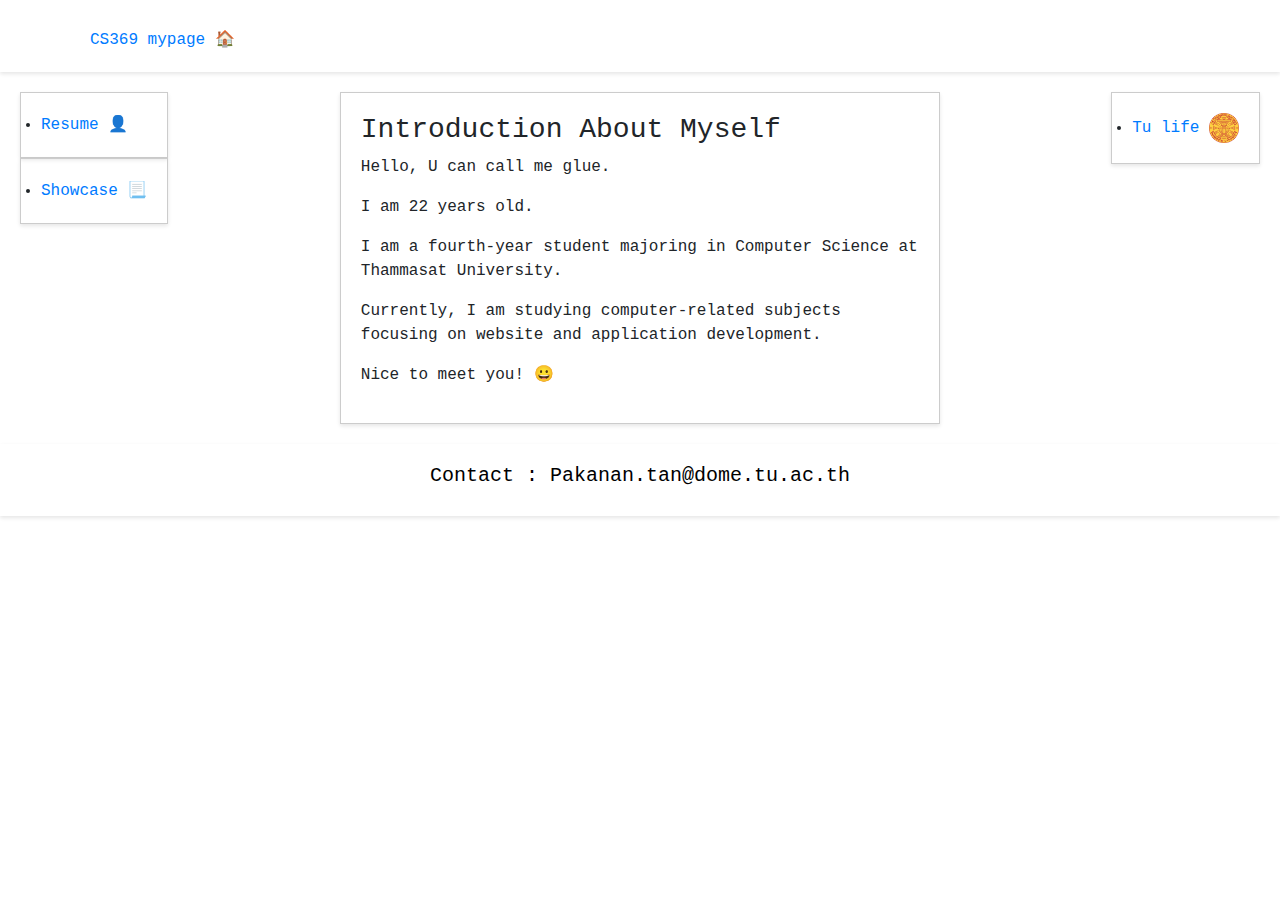
<file: index.html>
<!DOCTYPE html>
<html lang="en">
<head>
  <meta charset="UTF-8">
  <meta name="viewport" content="width=device-width, initial-scale=1.0">
  <title>My Page</title>
  <link rel="stylesheet" href="https://stackpath.bootstrapcdn.com/bootstrap/4.5.2/css/bootstrap.min.css">
  <link rel="stylesheet" href="style.css">
</head>
<body>
    <header>
        <div class="container"> 
          <h1></h1>
          <nav>
            <ul>
              <li><a href="index.html">CS369 mypage &#127968</a></li>
            </ul>
          </nav>
        </div>
      </header>
      <Main>
      
        <div class="center">

          <section>
            <li><a href="resume.html">Resume &#128100</a></li>
          </section>

          <section>
            <li><a href="showcase.html">Showcase &#128195</a></li>
          </section>

        </div>
        <div class="left-column"id="home">
          <section>
            <h3>Introduction About Myself</h3>
            <p>Hello, U can call me glue.</p>
            <p>I am 22 years old.</p>
            <p>I am a fourth-year student majoring in Computer Science at Thammasat University.</p>
            <p>Currently, I am studying computer-related subjects focusing on website and application development.</p>
            <p>Nice to meet you! &#128512; </p> <!-- ใส่ emoji -->
          </section>
          
        </div>
        <div class="right-colum">
          <section>
            <li><a href="tulife.html">Tu life <img src="images/tu.png" alt="" width="30" height="30"> </a></li>
          </section>
        </div>




    </Main>
  <footer>
    <div class="container">
      <h5>Contact : Pakanan.tan@dome.tu.ac.th</h5>
    </div>
  </footer>
  
  <script src="https://code.jquery.com/jquery-3.5.1.slim.min.js"></script>
  <script src="https://cdn.jsdelivr.net/npm/@popperjs/core@2.5.3/dist/umd/popper.min.js"></script>
  <script src="https://stackpath.bootstrapcdn.com/bootstrap/4.5.2/js/bootstrap.min.js"></script>
</body>
</html>
</file>
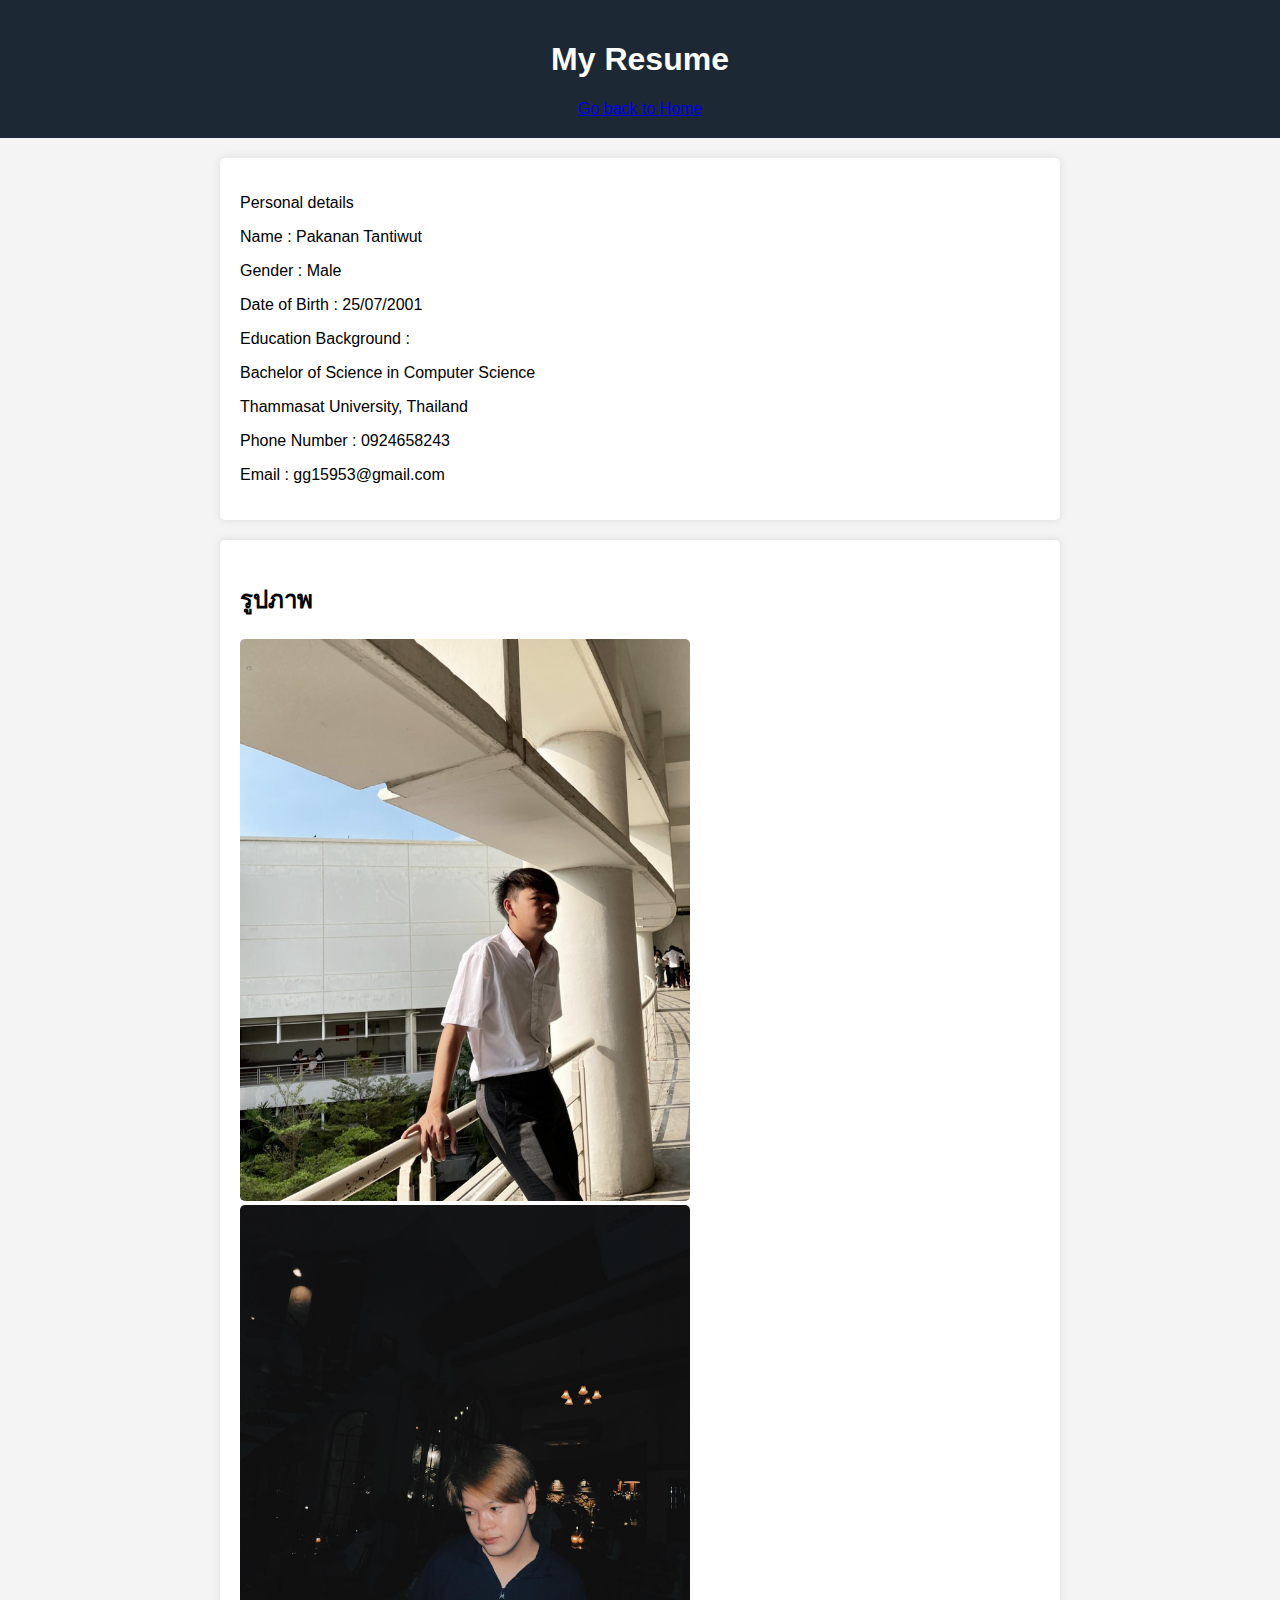
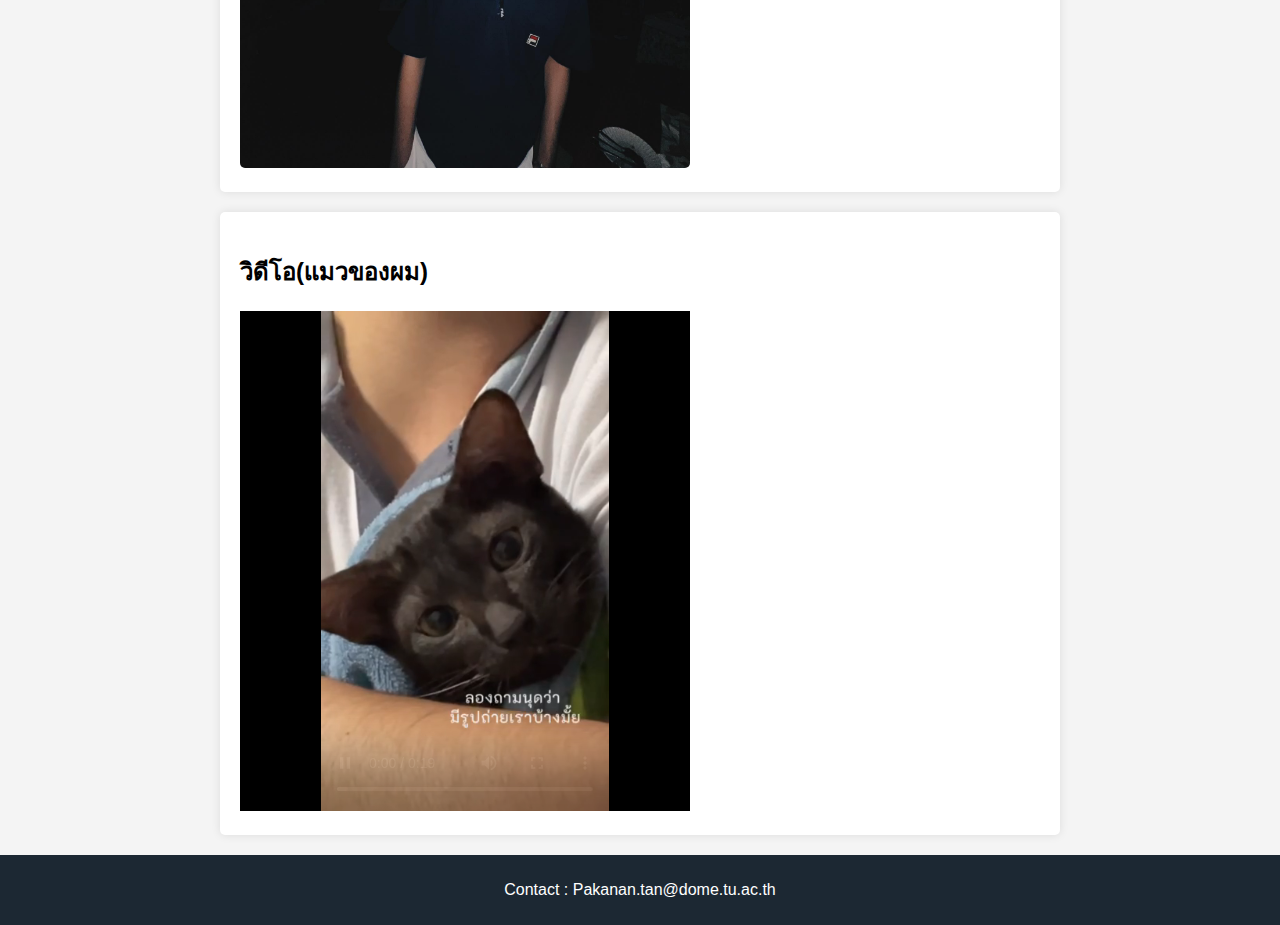
<file: resume.html>
<!DOCTYPE html>
<html lang="en">
<head>
    <meta charset="UTF-8">
    <meta name="viewport" content="width=device-width, initial-scale=1.0">
    <title>แนะนำตัว</title>
    <link rel="stylesheet" href="style1.css">
</head>
<body>
    <header>
        <h1>My Resume</h1>
        <a href="index.html">Go back to Home</a>
    </header>
    
    <section id="about-me">
        
        <p>Personal details</p>
        <p>Name : Pakanan Tantiwut</p>
        <p>Gender : Male</p>
        <p>Date of Birth : 25/07/2001</p>
        <p>Education Background :</p>
        <p>Bachelor of Science in Computer Science</p>
        <p>Thammasat University, Thailand</p>
        <p>Phone Number : 0924658243</p>
        <p>Email : gg15953@gmail.com</p>
    </section>

    <section id="media">
        <h2>รูปภาพ</h2>
        <img src="images/profile.jpg"width="450" height="500" alt="รูปภาพของฉัน">
        <img src="images/me.jpg"width="450" height="500" alt="รูปภาพของฉัน">
    </section>
    <section id="media">
        <h2>วิดีโอ(แมวของผม)</h2>
        <iframe width="450" height="500" src="VDOs/vdo.mp4" frameborder="0" allowfullscreen></iframe>
    </section>

    <footer>
        <p>Contact : Pakanan.tan@dome.tu.ac.th</p>
    </footer>

</body>
</html>
</file>
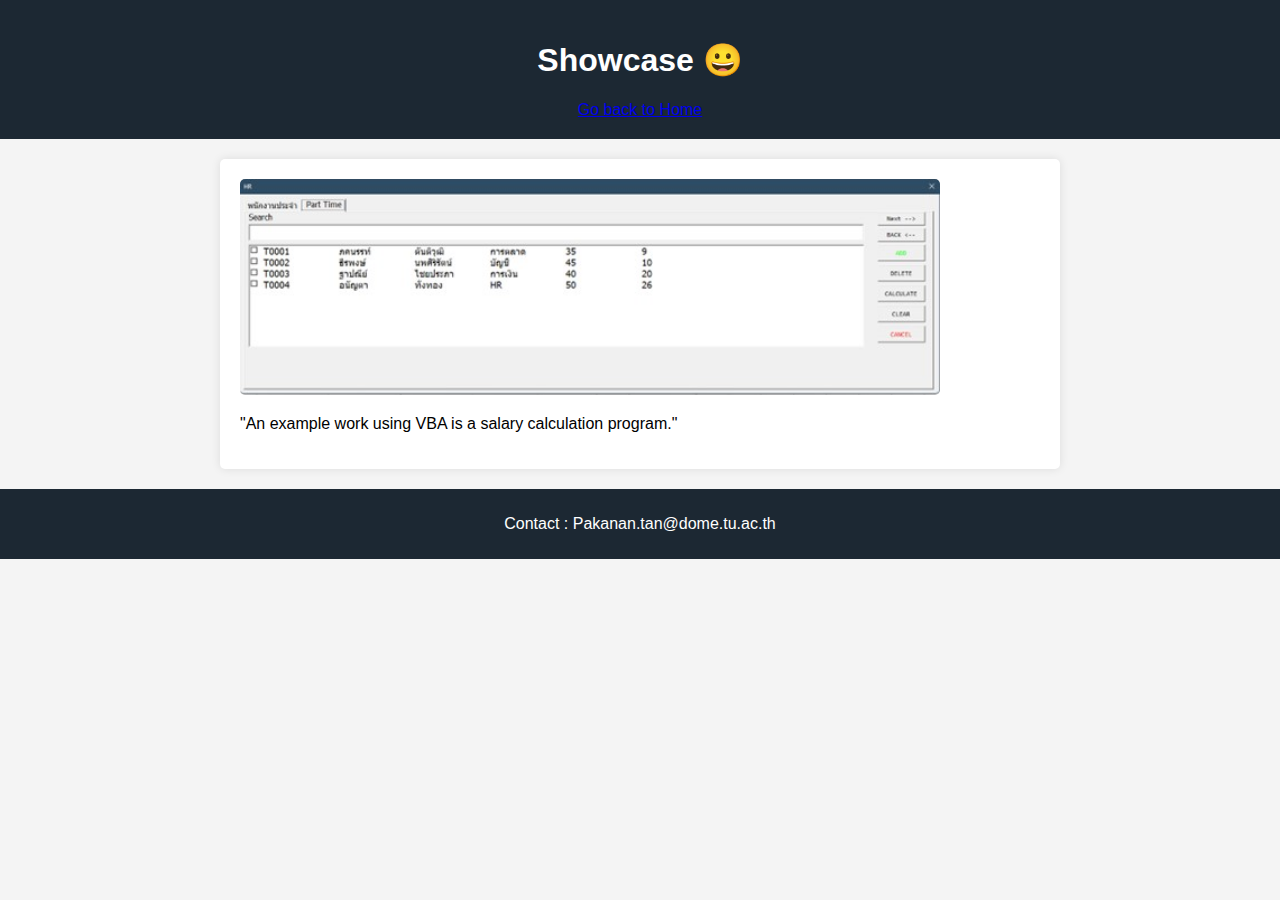
<file: showcase.html>
<!DOCTYPE html>
<html lang="en">
<head>
    <meta charset="UTF-8">
    <meta name="viewport" content="width=device-width, initial-scale=1.0">
    <title>Showcase</title>
    <link rel="stylesheet" href="style1.css">
</head>
<body>
    <header>
        <h1>Showcase &#128512;</h1>
        <a href="index.html">Go back to Home</a>
    </header>
    
    <section id="showcase">
        <img src="images/work.jpg" height="500" width="700" alt="Work Showcase">
        <p>"An example work using VBA is a salary calculation program."</p>
      </section>
      
    
    <footer>
        <p>Contact : Pakanan.tan@dome.tu.ac.th</p>
    </footer>

</body>
</html>
</file>
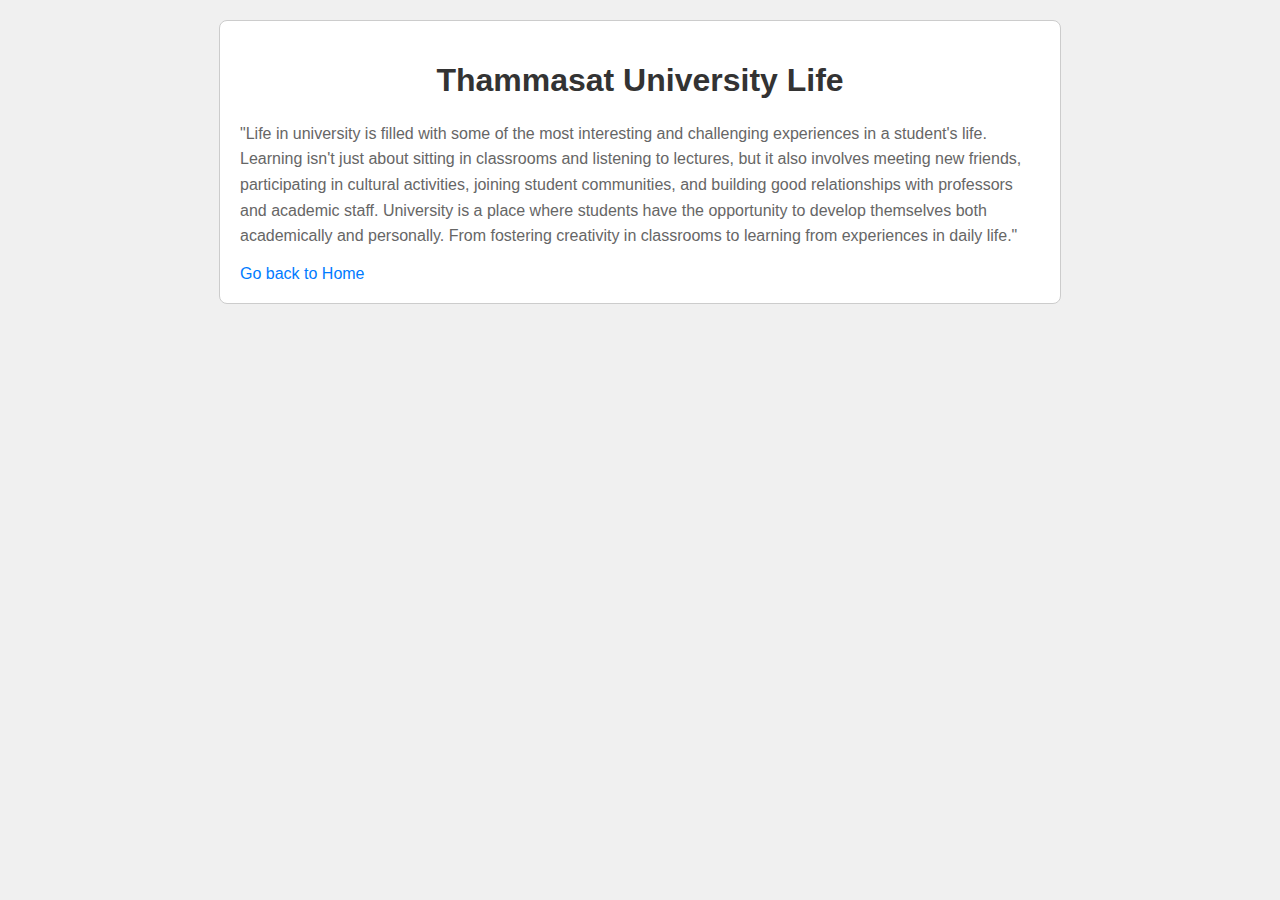
<file: tulife.html>
<!DOCTYPE html>
<html lang="en">
<head>
  <meta charset="UTF-8">
  <meta name="viewport" content="width=device-width, initial-scale=1.0">
  <title>TU Life</title>
  <link rel="stylesheet" href="styletulife.css">
</head>
<body>
  <div class="container">
    <h1>Thammasat University Life</h1>
    <p>"Life in university is filled with some of the most interesting and challenging experiences in a student's life. Learning isn't just about sitting in classrooms and listening to lectures, but it also involves meeting new friends, participating in cultural activities, joining student communities, and building good relationships with professors and academic staff. University is a place where students have the opportunity to develop themselves both academically and personally. From fostering creativity in classrooms to learning from experiences in daily life."</p>
    <a href="index.html">Go back to Home</a>
  </div>
</body>
</html>
</file>
<file: style.css>
body {
    font-family: Courier, sans-serif;
    margin: 0;
    padding: 0;
  }
  
  header {
    background-color: #ffffff;
    color: #000000;
    padding: 20px 0; /* เพิ่ม padding ด้านบนและด้านล่างของ header */
    text-align: left;
    box-shadow: 0 2px 4px rgba(0, 0, 0, 0.1); /* เพิ่มเงาให้กับ header */
  }

  header .container {
    padding: 0 20px; /* เพิ่ม padding ด้านซ้ายและด้านขวาของ container */
  }

  nav ul {
    margin: 0; /* ลบ margin ของ navigation ul */
    padding: 0;
  }

  nav ul li {
    color: #000;
    
    margin-right: 10px;
  }

  nav ul li:last-child {
    margin-right: 0; /* ลบ margin ของ navigation li ที่สุดท้าย */
  }

  main {
    display: flex;
    justify-content: space-between;
    padding: 20px;
  }

  .left-column, .right-column {
    flex: 0 0 calc(50% - 20px);
  }

  section {
    padding: 20px;
    border: 1px solid #ccc;
    box-shadow: 0 2px 4px rgba(0, 0, 0, 0.1);
  }

  footer {
    background-color: #ffffff;
    color: #000000;
    padding: 20px 0;
    text-align: center;
    box-shadow: 0 2px 4px rgba(0, 0, 0, 0.1);
  }

  /* Media queries for Mobile */
  @media only screen and (max-width: 767px) {
    header .container {
      padding: 0; /* ลบ padding ของ container ภายใน header */
    }

    nav ul {
      text-align: center; /* จัดข้อความใน navigation links ตรงกลาง */
      margin-top: 10px; /* เพิ่ม margin ด้านบนสำหรับ navigation links */
    }

    nav ul li {
      display: block; /* แสดง navigation links เป็น block elements */
      margin: 0 auto 10px; /* เพิ่ม margin ให้กับแต่ละ navigation link */
    }

    main {
      flex-direction: column; /* แสดงเนื้อหาหลักเป็นแนวตั้ง */
    }

    .left-column, .right-column {
      flex: 1; /* ทำให้ left และ right columns ใช้พื้นที่เต็มทั้งหมด */
    }

    .right-column {
      margin-top: 20px; /* เพิ่ม margin ด้านบนสำหรับ right column */
    }

    footer .container {
      padding: 0; /* ลบ padding ของ container ภายใน footer */
    }
  }

  /* Media queries for Tablet */
  @media only screen and (min-width: 768px) and (max-width: 991px) {
    header .container, footer .container {
      padding: 0 15px; /* เพิ่ม padding ด้านซ้ายและด้านขวาของ container ภายใน header และ footer */
    }

    nav ul {
      text-align: center; /* จัดข้อความใน navigation links ตรงกลาง */
    }

    nav ul li {
      display: inline-block; /* แสดง navigation links เป็น inline-block elements */
      margin: 0 10px; /* เพิ่ม margin ให้กับแต่ละ navigation link */
    }

    main {
      padding: 20px; /* เพิ่ม padding ให้กับเนื้อหาหลัก */
    }

    .left-column, .right-column {
      flex: 1; /* ทำให้ left และ right columns ใช้พื้นที่เท่ากัน */
    }

    .right-column {
      margin-top: 20px; /* เพิ่ม margin ด้านบนสำหรับ right column */
    }
  }

  /* Media queries for Desktop */
  @media only screen and (min-width: 992px) {
    header .container, footer .container {
      padding: 0 20px; /* เพิ่ม padding ด้านซ้ายและด้านขวาของ container ภายใน header และ footer */
    }

    nav ul {
      text-align: left; /* จัดข้อความใน navigation links ไปทางซ้าย */
    }

    nav ul li {
      display: inline; /* แสดง navigation links เป็น inline elements */
      margin-right: 10px; /* เพิ่ม margin ให้กับแต่ละ navigation link */
    }

    nav ul li:last-child {
      margin-right: 0; /* ลบ margin ของ navigation link สุดท้าย */
    }

    main {
      padding: 20px; /* เพิ่ม padding ให้กับเนื้อหาหลัก */
      display: flex; /* ใช้เลย์เอ้าท์ flexbox สำหรับเนื้อหาหลัก */
      justify-content: space-between; /* กระจาย left และ right columns ทั้งสองออกไปทางด้านซ้ายและด้านขวา */
    }

    .left-column, .right-column {
      flex: 0 0 calc(50% - 20px); /* ทำให้ left และ right columns ใช้พื้นที่ครึ่งหนึ่ง */
    }

    .right-column {
      margin-top: 0; /* ลบ margin ด้านบนสำหรับ right column */
    }

    footer {
      padding: 20px 0; /* เพิ่ม padding ให้กับ footer */
    }
  }
    nav {
        display: flex;
        flex-direction: column;
    }
</file>
<file: style1.css>
body {
    font-family: 'Arial', sans-serif;
    margin: 0;
    padding: 0;
    background-color: #f4f4f4;
}

header {
    background-color: #1C2833;
    color: #fff;
    text-align: center;
    padding: 20px;
}

section {
    max-width: 800px;
    margin: 20px auto;
    padding: 20px;
    background-color: #fff;
    border-radius: 5px;
    box-shadow: 0 0 10px rgba(0, 0, 0, 0.1);
}

img {
    
    height: auto;
    border-radius: 5px;
}

footer {
    text-align: center;
    padding: 10px;
    background-color: #1C2833;
    color: #fff;
}
</file>
<file: styletulife.css>
body {
    font-family: Arial, sans-serif;
    margin: 0;
    padding: 0;
    background-color: #f0f0f0;
  }
  
  .container {
    max-width: 800px;
    margin: 20px auto;
    padding: 0 20px;
  }
  
  h1 {
    font-size: 32px;
    color: #333;
    text-align: center;
  }
  
  p {
    font-size: 16px;
    line-height: 1.6;
    color: #666;
  }
  
  a {
    color: #007bff;
    text-decoration: none;
  }
  
  a:hover {
    text-decoration: underline;
  }
  .container {
    max-width: 800px;
    margin: 20px auto;
    padding: 20px;
    background-color: #fff;
    border: 1px solid #ccc;
    border-radius: 8px;
  }
</file>
